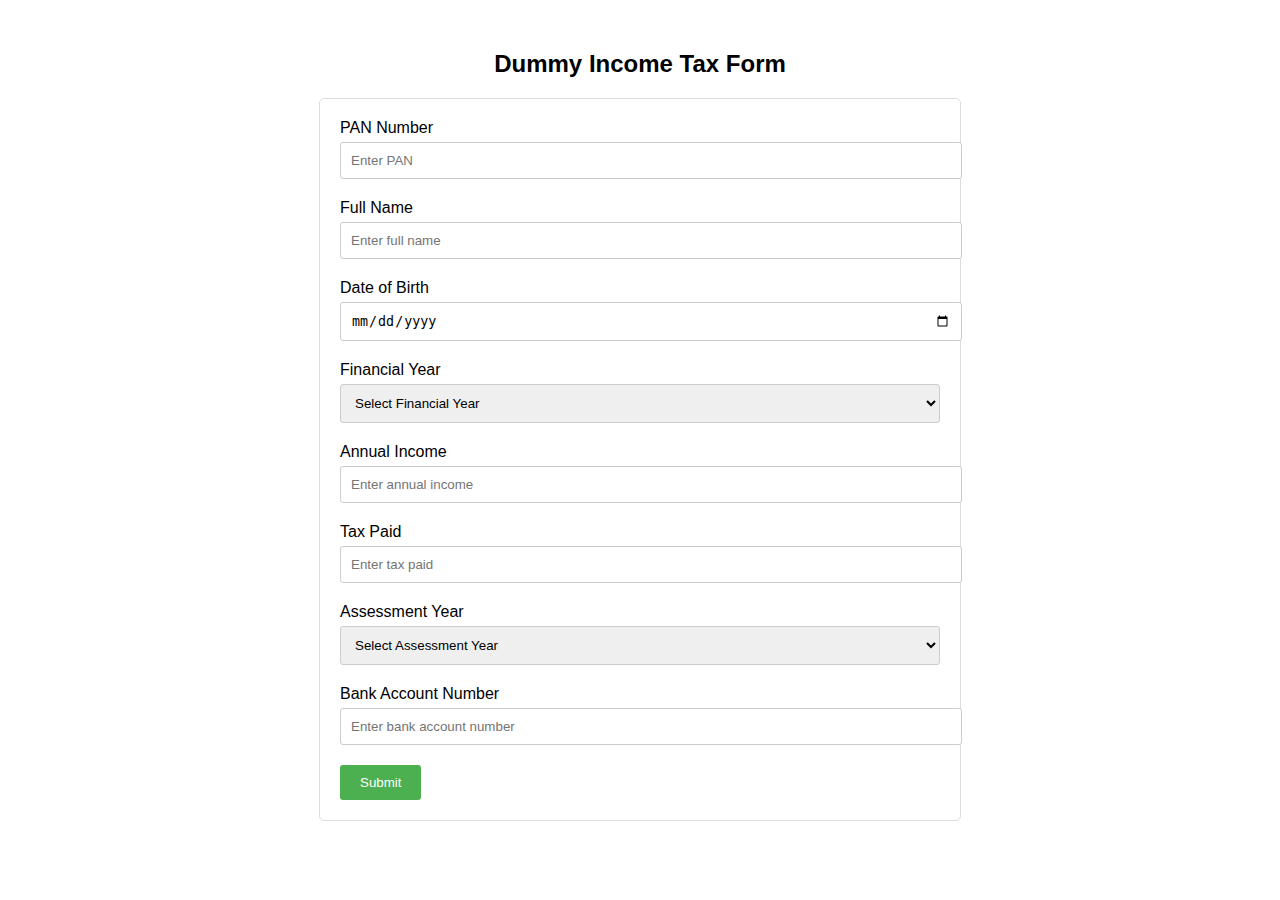
<file: taxes-chrome-extension-2/test-form/index.html>
<!DOCTYPE html>
<html lang="en">
  <head>
    <meta charset="UTF-8" />
    <meta name="viewport" content="width=device-width, initial-scale=1.0" />
    <title>Dummy Income Tax Form</title>
    <style>
      body {
        font-family: Arial, sans-serif;
        margin: 50px;
      }
      h2 {
        text-align: center;
      }
      .form-container {
        max-width: 600px;
        margin: auto;
        padding: 20px;
        border: 1px solid #ddd;
        border-radius: 5px;
      }
      .form-field {
        margin-bottom: 20px;
      }
      .form-field label {
        display: block;
        margin-bottom: 5px;
      }
      .form-field input {
        width: 100%;
        padding: 10px;
        border: 1px solid #ccc;
        border-radius: 3px;
      }
      .form-field select {
        width: 100%;
        padding: 10px;
        border: 1px solid #ccc;
        border-radius: 3px;
      }
      .submit-btn {
        padding: 10px 20px;
        background-color: #4caf50;
        color: white;
        border: none;
        border-radius: 3px;
        cursor: pointer;
      }
      .submit-btn:hover {
        background-color: #45a049;
      }
      .tooltip {
        display: none;
        position: absolute;
        background-color: #333;
        color: white;
        padding: 5px;
        border-radius: 5px;
        font-size: 12px;
      }
    </style>
  </head>
  <body>
    <h2>Dummy Income Tax Form</h2>

    <div class="form-container">
      <form id="dummyTaxForm">
        <div class="form-field">
          <label for="panInputField">PAN Number</label>
          <input
            type="text"
            id="panInputField"
            name="panInputField"
            placeholder="Enter PAN"
          />
        </div>

        <div class="form-field">
          <label for="nameInputField">Full Name</label>
          <input
            type="text"
            id="nameInputField"
            name="nameInputField"
            placeholder="Enter full name"
          />
        </div>

        <div class="form-field">
          <label for="dobInputField">Date of Birth</label>
          <input type="date" id="dobInputField" name="dobInputField" />
        </div>

        <div class="form-field">
          <label for="financialYearInputField">Financial Year</label>
          <select id="financialYearInputField" name="financialYearInputField">
            <option value="">Select Financial Year</option>
            <option value="2023-2024">2023-2024</option>
            <option value="2022-2023">2022-2023</option>
            <option value="2021-2022">2021-2022</option>
          </select>
        </div>

        <div class="form-field">
          <label for="incomeInputField">Annual Income</label>
          <input
            type="number"
            id="incomeInputField"
            name="incomeInputField"
            placeholder="Enter annual income"
          />
        </div>

        <div class="form-field">
          <label for="taxPaidInputField">Tax Paid</label>
          <input
            type="number"
            id="taxPaidInputField"
            name="taxPaidInputField"
            placeholder="Enter tax paid"
          />
        </div>

        <div class="form-field">
          <label for="assessmentYearInputField">Assessment Year</label>
          <select id="assessmentYearInputField" name="assessmentYearInputField">
            <option value="">Select Assessment Year</option>
            <option value="2024-2025">2024-2025</option>
            <option value="2023-2024">2023-2024</option>
            <option value="2022-2023">2022-2023</option>
          </select>
        </div>

        <div class="form-field">
          <label for="bankAccountInputField">Bank Account Number</label>
          <input
            type="text"
            name="bankAccountInputField"
            id="bankAccountInputField"
            placeholder="Enter bank account number"
          />
        </div>

        <button type="submit" class="submit-btn" id="submitForm">Submit</button>
      </form>
    </div>

    <!-- JavaScript to simulate autofill and form submission -->
    <!-- <script>
      document
        .getElementById("submitForm")
        .addEventListener("click", function () {
          alert("Form Submitted!");
        });

      // Example autofill function
      function autofillForm() {
        document.getElementById("panInputField").value = "ABCDE1234F";
        document.getElementById("nameInputField").value = "John Doe";
        document.getElementById("dobInputField").value = "1990-01-01";
        document.getElementById("financialYearInputField").value = "2023-2024";
        document.getElementById("incomeInputField").value = "500000";
        document.getElementById("taxPaidInputField").value = "25000";
        document.getElementById("assessmentYearInputField").value = "2024-2025";
        document.getElementById("bankAccountInputField").value = "1234567890";
      }

      // Simulate autofill after 2 seconds (for testing)
      setTimeout(autofillForm, 2000);
    </script> -->
  </body>
</html>
</file>
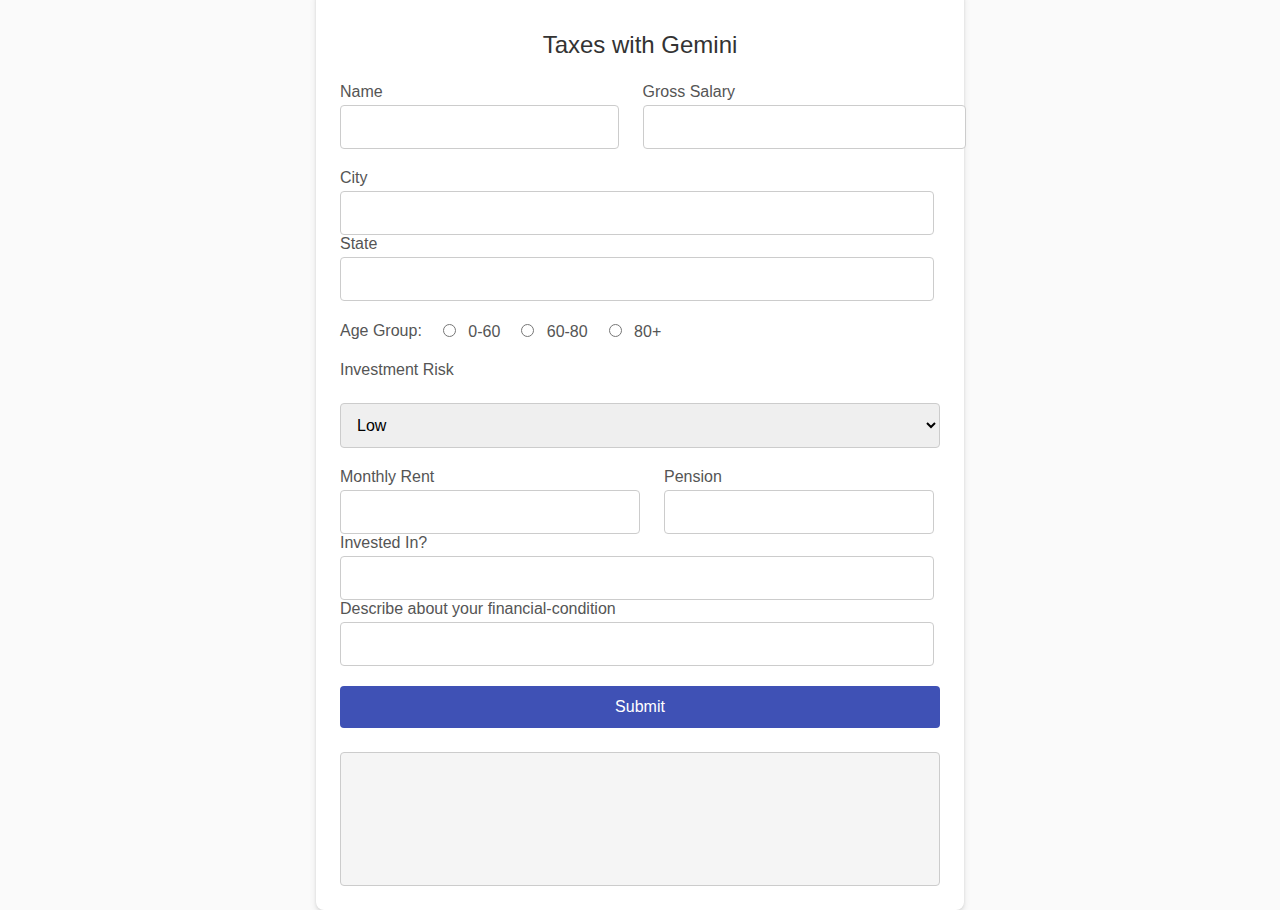
<file: Taxes-with-gemini/templates/index.html>
<!DOCTYPE html>
<html lang="en">
  <head>
    <meta charset="UTF-8" />
    <meta http-equiv="X-UA-Compatible" content="IE=edge" />
    <meta name="viewport" content="width=device-width, initial-scale=1.0" />
    <title>Taxes with Gemini</title>
    <script src="https://code.jquery.com/jquery-3.6.0.min.js"></script>

    <style>
      body {
        font-family: "Roboto", sans-serif;
        background-color: #fafafa;
        display: flex;
        justify-content: center;
        align-items: center;
        height: 100vh;
        margin: 0;
      }

      .chat-container {
        background-color: #fff;
        border-radius: 8px;
        padding: 24px;
        width: 100%;
        max-width: 600px;
        box-shadow: 0px 3px 6px rgba(0, 0, 0, 0.1), 0px 1px 3px rgba(0, 0, 0, 0.08);
      }

      h1 {
        text-align: center;
        margin-bottom: 24px;
        color: #333;
        font-size: 24px;
        font-weight: 500;
      }

      form {
        display: flex;
        flex-direction: column;
        gap: 20px;
      }

      .row {
        display: flex;
        gap: 50px;
      }

      label {
        font-weight: 500;
        color: #555;
      }

      input[type="text"], select {
        width: 100%;
        padding: 12px;
        margin-top: 4px;
        border: 1px solid #ccc;
        border-radius: 4px;
        font-size: 16px;
        transition: border-color 0.3s;
      }

      input[type="text"]:focus, select:focus {
        border-color: #3f51b5;
        outline: none;
      }

      .radio-group {
        display: flex;
        gap: 16px;
        align-items: center;
      }

      .radio-group label {
        margin: 0;
      }

      input[type="radio"] {
        margin-right: 8px;
      }

      button[type="submit"] {
        background-color: #3f51b5;
        color: white;
        border: none;
        border-radius: 4px;
        padding: 12px;
        cursor: pointer;
        font-size: 16px;
        font-weight: 500;
        transition: background-color 0.3s;
      }

      button[type="submit"]:hover {
        background-color: #303f9f;
      }

      #result {
        border: 1px solid #ccc;
        border-radius: 4px;
        padding: 16px;
        background-color: #f5f5f5;
        min-height: 100px;
        overflow-wrap: break-word;
        margin-top: 24px;
      }
    </style>
  </head>
  <body>
    <div class="chat-container">
      <h1>Taxes with Gemini</h1>

      <form id="chat-form">
        <div class="row">
          <div>
            <label for="name">Name</label>
            <input type="text" id="name" name="name" required>
          </div>
          <div>
            <label for="gross-salary">Gross Salary</label>
            <input type="text" id="gross-salary" name="gross-salary" required>
          </div>
        </div>

        <div style="padding-right: 2rem;">
          <label for="city">City</label>
        <input type="text" id="city" name="city" required>
        <label for="state">State</label>
        <input type="text" id="state" name="state" required>
        </div>

        <div class="radio-group">
          <label>Age Group:</label>
          <label><input type="radio" name="age-group" value="0-60" required> 0-60</label>
          <label><input type="radio" name="age-group" value="60-80"> 60-80</label>
          <label><input type="radio" name="age-group" value="80+"> 80+</label>
        </div>

        <label for="investment-risk">Investment Risk</label>
        <select id="investment-risk" name="investment-risk" required>
          <option value="low">Low</option>
          <option value="medium">Medium</option>
          <option value="high">High</option>
        </select>

        <div style="margin-right: 2rem;">
          <div class="row">
            <div>
              <label for="monthly-rent">Monthly Rent</label>
              <input type="text" id="monthly-rent" name="monthly-rent" required>
            </div>
            <div>
              <label for="pension">Pension</label>
              <input type="text" id="pension" name="pension" required>
            </div>
          </div>
  
          <label for="investment-specific">Invested In?</label>
          <input type="text" id="investment-specific" name="investment-specific" required>
          <label for="financial-condition">Describe about your financial-condition</label>
          <input type="text" id="financial-condition" name="financial-condition" required>
  
        </div>
        <button type="submit" id="submitBtn">Submit</button>
      </form>

      <div id="result"></div>
    </div>

    <script>
      window.onload = function () {
        document
          .getElementById("chat-form")
          .addEventListener("submit", function (event) {
            // Prevent the form from submitting and refreshing the page
            event.preventDefault();
            let submitBtn = document.getElementById("submitBtn");
            submitBtn.textContent = "loading ...";

            let formData = {
              grossSalary: document.getElementById("gross-salary").value,
              ageGroup: document.querySelector('input[name="age-group"]:checked').value,
              investmentRisk: document.getElementById("investment-risk").value,
              monthlyRent: document.getElementById("monthly-rent").value,
              pension: document.getElementById("pension").value,
              investmentSpecific: document.getElementById("investment-specific").value,
              financialCondition: document.getElementById("financial-condition").value + `how to save taxes`
            };

            let queryString = new URLSearchParams(formData).toString();
            let url = `/palm2?user_input=${encodeURIComponent(queryString)}`;

            fetch(url)
              .then((res) => res.json())
              .then((data) => {
                let content = data.content;
                content = content
                  .replace(/##\s(.*)/g, "<h2>$1</h2>") // Convert ## headings to <h2>
                  .replace(/\d+\.\s/g, "<br><strong>$&</strong>") // Add line breaks before numbered points and make numbers bold
                  .replace(/\*(.*?)\*/g, "<em>$1</em>") // Convert *italics* to <em>
                  .replace(/₹/g, "&#8377;");

                let resultDiv = document.getElementById("result");
                resultDiv.innerHTML = content;
                submitBtn.textContent = "Submit";
              })
              .catch((error) => {
                console.error("Error fetching PaLM response:", error);
              });
          });
      };
    </script>
  </body>
</html>
</file>
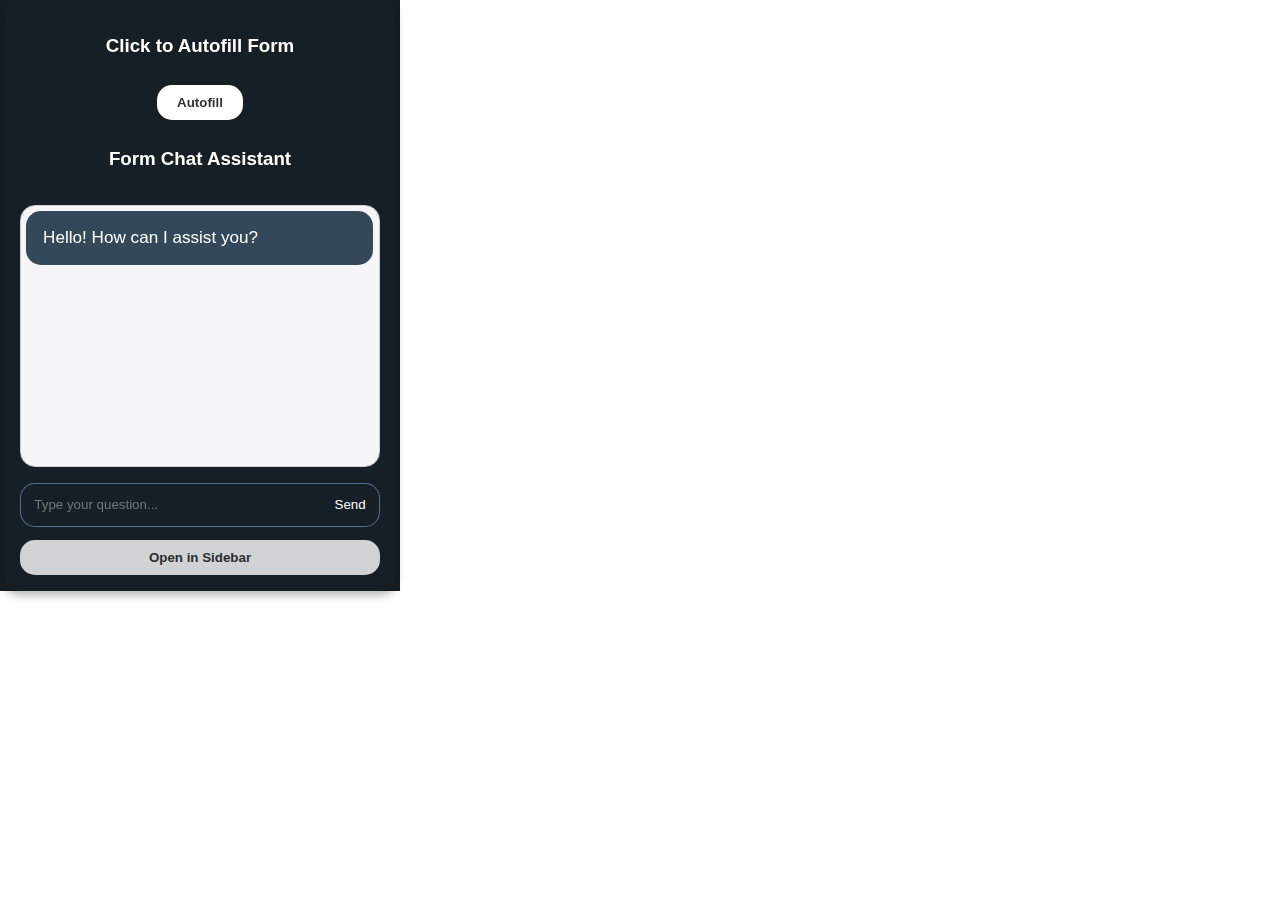
<file: taxes-chrome-extension-2/popup.html>
<!DOCTYPE html>
<html lang="en">
  <head>
    <meta charset="UTF-8" />
    <meta name="viewport" content="width=device-width, initial-scale=1.0" />
    <link rel="stylesheet" href="styles/styles.css" />
    <title>Chatbot UI</title>
  </head>
  <body>
    <main>
      <div class="chatbot-container">
        <div class="chatbot-header">
          <h3 class="heading">Click to Autofill Form</h3>
          <button class="autofill-button">Autofill</button>
          <h3 class="form-chat-assistant">Form Chat Assistant</h3>
        </div>
        <div class="chatbot-conversation-container">
          <div class="speech speech-ai">Hello! How can I assist you?</div>
        </div>
        <div class="chatbot-input-container">
          <input
            type="text"
            id="chatbox-input"
            placeholder="Type your question..."
          />
          <button id="chatbox-send">Send</button>
        </div>
        <button
          id="open-sidebar-button"
          class="autofill-button"
          style="opacity: 0.8; margin-top: 1em; width: 100%"
        >
          Open in Sidebar
        </button>
      </div>
    </main>
    <script src="scripts/popup.js"></script>
  </body>
</html>
</file>
<file: taxes-chrome-extension-2/styles/styles.css>
:root {
  --border-rad-lg: 15px;
  --light-text: #fefefe;
  --dark-bg: #171f26; /* Dark background for the chatbot */
  --neumorphic-bg: #ffffff; /* Neumorphic background for the button */
  --neumorphic-shadow: 8px 8px 15px rgba(0, 0, 0, 0.2),
    -8px -8px 15px rgba(255, 255, 255, 0.7);
  width: 400px;
  height: 100px;
}

html,
body {
  margin: 0;
  padding: 0;
  font-family: "Poppins", sans-serif;
  width: 100%;
}

/* Main background for the page */
main {
  background-color: #171f26;
  background-size: cover;
  background-repeat: no-repeat;
  display: flex;
  align-items: center;
  justify-content: center;
}

/* Chatbot container */
.chatbot-container {
  background-color: var(--dark-bg);
  width: 360px;
  min-height: 380px;
  border-radius: var(--border-rad-lg);
  padding: 1em;
  box-shadow: 0 4px 10px rgba(0, 0, 0, 0.3);
}

/* Header styling */
.chatbot-header {
  display: flex;
  flex-direction: column;
  align-items: center;
  gap: 0.6em;
  color: var(--light-text);
}

/* Autofill button styling */
.autofill-button {
  background: var(--neumorphic-bg);
  border: none;
  border-radius: var(--border-rad-lg);
  padding: 10px 20px;
  cursor: pointer;
  transition: box-shadow 0.3s ease;
  color: #333;
  font-weight: bold;
}

.autofill-button:hover {
  box-shadow: 4px 4px 10px rgba(0, 0, 0, 0.2),
    -4px -4px 10px rgba(255, 255, 255, 0.7);
}

/* Form chat assistant heading */
.form-chat-assistant {
  text-align: center;
  margin: 1em 0;
}

/* Chat window styling */
.chatbot-conversation-container {
  height: 250px;
  overflow-y: scroll;
  margin: 1em 0;
  padding: 5px;
  background-color: #f4f4f9; /* Light background for chat area */
  border: 1px solid #ccc; /* Light border */
  border-radius: var(--border-rad-lg);
}

/* Hide scrollbar for chat area */
.chatbot-conversation-container::-webkit-scrollbar {
  display: none;
}

.chatbot-conversation-container::-moz-scrollbar {
  display: none;
}

/* Speech bubbles styling */
.speech {
  padding: 1em;
  max-width: 240px;
  color: var(--light-text);
  min-width: 90%;
  border-radius: var(--border-rad-lg);
  font-size: 1.07em;
}

.speech:first-child {
  margin-top: 0;
}

.speech-ai {
  background: #334959;
  margin: 1.2em 1em 0 0;
  text-wrap: wrap;
}

.speech-human {
  margin: 1.2em 0 0 1em;
  background: #2f4f4f;
  text-wrap: wrap;
}

/* Input container styling */
.chatbot-input-container {
  display: flex;
  margin-top: 1em; /* Space between chat window and input */
}

input[type="text"],
button {
  background-color: transparent;
  border: 1px solid #586e88;
  border-radius: var(--border-rad-lg);
  padding: 1em;
  color: var(--light-text);
}

input[type="text"] {
  width: 100%;
  border-right: 0;
  border-top-right-radius: 0;
  border-bottom-right-radius: 0;
}

button {
  border-left: 0;
  border-top-left-radius: 0;
  border-bottom-left-radius: 0;
  background-color: var(--dark-bg);
  color: var(--light-text);
  cursor: pointer;
  transition: background-color 0.3s ease;
}

button:hover {
  background-color: #586e88;
}

/* Responsive Design */
@media (max-width: 700px) {
  .chatbot-container {
    width: 100%;
  }
}
</file>
